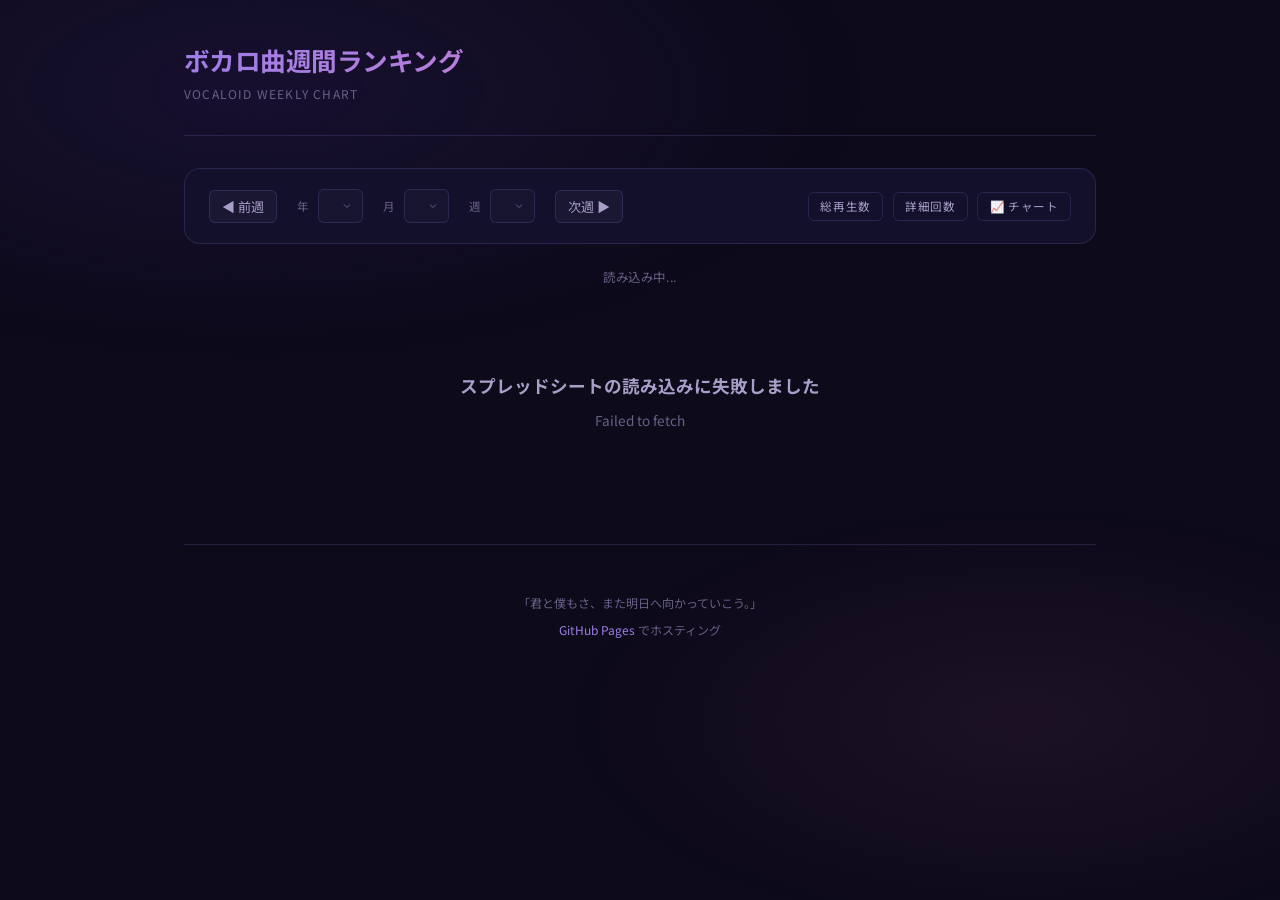
<file: index.html>
<!DOCTYPE html>
<html lang="ja">
<head>
  <meta charset="UTF-8" />
  <meta name="viewport" content="width=device-width, initial-scale=1.0" />
  <title>ボカロ（OUT曲）週間ランキング</title>
  <meta name="description" content="OUT曲の週間再生数統計データです。" />
  <link rel="preconnect" href="https://fonts.googleapis.com" />
  <link rel="preconnect" href="https://fonts.gstatic.com" crossorigin />
  <link href="https://fonts.googleapis.com/css2?family=Noto+Sans+JP:wght@400;600;700&family=JetBrains+Mono:wght@400;700&display=swap" rel="stylesheet" />
  <link rel="stylesheet" href="css/style.css" />
</head>
<body>
<div class="wrapper">

  <header>
    <div class="site-title">
      <h1>ボカロ曲週間ランキング</h1>
      <p>Vocaloid Weekly Chart</p>
    </div>
  </header>

  <div class="controls" role="group" aria-label="期間選択">
    <button id="btn-prev" class="btn-nav" aria-label="前の週">◀ 前週</button>

    <div class="control-group">
      <label for="sel-year">年</label>
      <select id="sel-year"></select>
    </div>
    <div class="control-group">
      <label for="sel-month">月</label>
      <select id="sel-month"></select>
    </div>
    <div class="control-group">
      <label for="sel-week">週</label>
      <select id="sel-week"></select>
    </div>

    <button id="btn-next" class="btn-nav" aria-label="次の週">次週 ▶</button>

    <div class="controls-right">
      <button id="btn-toggle-views" class="btn-toggle">総再生数</button>
      <button id="btn-toggle-detail" class="btn-toggle">詳細回数</button>
      <button id="btn-toggle-chart" class="btn-toggle">📈 チャート</button>
    </div>
  </div>

  <p class="period-label" id="period-label">読み込み中...</p>

  <!-- ★ 順位推移チャート -->
  <div id="chart-wrap" style="display:none;">
    <div class="chart-header">
      <span class="chart-title">順位推移チャート</span>
      <span class="chart-hint">チャート表示中に曲をクリック → その曲を拡大表示</span>
    </div>
    <canvas id="rank-chart"></canvas>
    <div id="chart-legend" class="chart-legend"></div>
  </div>

  <main id="ranking-list" aria-label="ランキング一覧" aria-live="polite"></main>

  <footer>
    <p>「君と僕もさ、また明日へ向かっていこう。」</p>
    <p style="margin-top:0.5rem"><a href="https://github.com/" target="_blank" rel="noopener">GitHub Pages</a> でホスティング</p>
  </footer>

</div>
<script src="js/app.js"></script>
</body>
</html>
</file>
<file: css/style.css>
/* ===== RESET & BASE ===== */
*,*::before,*::after{box-sizing:border-box;margin:0;padding:0}

:root{
  --bg-deep:       #0d0a1a;
  --bg-surface:    #12102a;
  --bg-card:       #1a1733;
  --bg-card-hover: #201d3d;
  --bg-input:      #16142e;

  --accent-purple: #9d7ee8;
  --accent-pink:   #e87eb8;
  --accent-teal:   #4ecdc4;
  --accent-gold:   #f5c842;
  --accent-coral:  #ff7c5c;

  --text-primary:  #f0ecff;
  --text-secondary:#a89ec8;
  --text-muted:    #6a6088;

  --border:        rgba(157,126,232,0.18);
  --border-hover:  rgba(157,126,232,0.4);

  --rank-1: #f5c842;
  --rank-2: #c0c0c0;
  --rank-3: #cd7f32;
  --up:     #e87e7e;
  --down:   #4ecdc4;
  --new:    #e87eb8;

  /* セクションカラー */
  --sec-untracked: rgba(108,85,180,0.22);
  --sec-million:   rgba(245,200,66,0.15);
  --sec-half:      rgba(157,126,232,0.15);
  --sec-third:     rgba(78,205,196,0.13);
  --sec-requests:  rgba(232,126,184,0.15);
  --sec-rest:      rgba(255,255,255,0.04);

  --border-untracked: rgba(108,85,180,0.6);
  --border-million:   rgba(245,200,66,0.6);
  --border-half:      rgba(157,126,232,0.6);
  --border-third:     rgba(78,205,196,0.55);
  --border-requests:  rgba(232,126,184,0.6);
  --border-rest:      rgba(255,255,255,0.1);

  --font-main:'Noto Sans JP','Helvetica Neue',sans-serif;
  --font-num: 'JetBrains Mono','Courier New',monospace;
  --r-sm:6px;--r-md:10px;--r-lg:16px;
}

html{scroll-behavior:smooth}
body{font-family:var(--font-main);background:var(--bg-deep);color:var(--text-primary);min-height:100vh;line-height:1.6}

body::before{
  content:'';position:fixed;inset:0;pointer-events:none;z-index:0;
  background:
    radial-gradient(ellipse 80% 50% at 20% 10%,rgba(100,60,200,0.12) 0%,transparent 60%),
    radial-gradient(ellipse 60% 40% at 80% 80%,rgba(232,126,184,0.07) 0%,transparent 60%);
}

.wrapper{position:relative;z-index:1;max-width:960px;margin:0 auto;padding:0 1.5rem}

/* ===== HEADER ===== */
header{padding:2.5rem 0 2rem;border-bottom:1px solid var(--border);margin-bottom:2rem}
.site-title h1{
  font-size:1.6rem;font-weight:700;letter-spacing:-0.02em;
  background:linear-gradient(135deg,var(--accent-purple),var(--accent-pink));
  -webkit-background-clip:text;-webkit-text-fill-color:transparent;background-clip:text;
}
.site-title p{font-size:0.75rem;color:var(--text-muted);text-transform:uppercase;letter-spacing:0.1em;margin-top:0.2rem}

/* ===== CONTROLS ===== */
.controls{
  background:var(--bg-surface);border:1px solid var(--border);
  border-radius:var(--r-lg);padding:1.25rem 1.5rem;margin-bottom:1.5rem;
  display:flex;align-items:center;gap:1.25rem;flex-wrap:wrap;
}
.control-group{display:flex;align-items:center;gap:0.5rem}
.control-group label{font-size:0.72rem;color:var(--text-muted);text-transform:uppercase;letter-spacing:0.08em;white-space:nowrap}
.control-group select{
  background:var(--bg-input);color:var(--text-primary);border:1px solid var(--border);
  border-radius:var(--r-sm);padding:0.38rem 2rem 0.38rem 0.7rem;font-size:0.88rem;
  font-family:var(--font-main);cursor:pointer;transition:border-color 0.2s;
  -webkit-appearance:none;appearance:none;
  background-image:url("data:image/svg+xml,%3Csvg xmlns='http://www.w3.org/2000/svg' width='12' height='12' viewBox='0 0 24 24' fill='none' stroke='%236a6088' stroke-width='2'%3E%3Cpolyline points='6 9 12 15 18 9'/%3E%3C/svg%3E");
  background-repeat:no-repeat;background-position:right 0.6rem center;
}
.control-group select:focus{outline:none;border-color:var(--accent-purple)}
.btn-nav{
  background:var(--bg-card);border:1px solid var(--border);border-radius:var(--r-sm);
  color:var(--text-secondary);padding:0.38rem 0.75rem;font-size:0.82rem;cursor:pointer;
  transition:all 0.2s;white-space:nowrap;font-family:var(--font-main);
}
.btn-nav:hover:not(:disabled){border-color:var(--accent-purple);color:var(--accent-purple)}
.btn-nav:disabled{opacity:0.3;cursor:not-allowed}
.controls-right{margin-left:auto;display:flex;gap:0.6rem}
.btn-toggle{
  background:transparent;border:1px solid var(--border);border-radius:var(--r-sm);
  color:#a89ec8;padding:0.32rem 0.7rem;font-size:0.72rem;cursor:pointer;
  transition:all 0.2s;text-transform:uppercase;letter-spacing:0.06em;font-family:var(--font-main);
}
.btn-toggle.active,.btn-toggle:hover{border-color:var(--accent-purple);color:#d4c6ff;background:rgba(157,126,232,0.15)}

.period-label{text-align:center;font-size:0.78rem;color:var(--text-muted);margin-bottom:1.25rem;letter-spacing:0.05em}

/* ===== SECTION HEADER ===== */
.section-header{
  display:flex;align-items:center;gap:0.7rem;
  padding:0.6rem 1.1rem;border-radius:var(--r-md);
  margin:1.5rem 0 0.5rem;border-left:3px solid;
}
.section-icon{font-size:0.8rem;letter-spacing:-0.05em;flex-shrink:0}
.section-label{font-size:0.82rem;font-weight:700;text-transform:uppercase;letter-spacing:0.1em}
.section-sub{font-size:0.7rem;color:var(--text-muted);margin-left:0.3rem}

.section-untracked{background:var(--sec-untracked);border-color:var(--border-untracked);color:#c0adff}
.section-million  {background:var(--sec-million);  border-color:var(--border-million);  color:var(--accent-gold)}
.section-half     {background:var(--sec-half);     border-color:var(--border-half);     color:var(--accent-purple)}
.section-third    {background:var(--sec-third);    border-color:var(--border-third);    color:var(--accent-teal)}
.section-requests {background:var(--sec-requests); border-color:var(--border-requests); color:var(--accent-pink)}
.section-rest     {background:var(--sec-rest);     border-color:var(--border-rest);     color:var(--text-muted)}

/* ===== RANKING ITEM ===== */
#ranking-list{display:flex;flex-direction:column;gap:0.45rem}

.ranking-item{
  background:var(--bg-card);border:1px solid var(--border);border-radius:var(--r-md);
  padding:0.8rem 1.2rem;display:grid;grid-template-columns:3rem 1fr auto;
  align-items:center;gap:1rem;transition:all 0.18s;
  text-decoration:none;color:inherit;cursor:pointer;
  animation:fadeUp 0.28s ease both;
}
.ranking-item:hover{background:var(--bg-card-hover);border-color:var(--border-hover);transform:translateX(3px)}

/* セクション別ボーダーアクセント */
.section-untracked + .ranking-item,
.section-untracked ~ .ranking-item--untracked{border-left:2px solid var(--border-untracked)}
.section-million + .ranking-item,
.section-million ~ .ranking-item:not([class*='--']){border-left:2px solid var(--border-million)}
.section-half ~ .ranking-item:not([class*='--']){border-left:2px solid var(--border-half)}
.section-third ~ .ranking-item:not([class*='--']){border-left:2px solid var(--border-third)}
.section-requests ~ .ranking-item--request{border-left:2px solid var(--border-requests)}

/* ランク番号 */
.rank-block{display:flex;flex-direction:column;align-items:center;gap:0.18rem;min-width:2.5rem}
.rank-num{font-family:var(--font-num);font-size:1.35rem;font-weight:700;line-height:1}
.rank-num.rank-1{color:var(--rank-1)}
.rank-num.rank-2{color:var(--rank-2)}
.rank-num.rank-3{color:var(--rank-3)}
.rank-num.rank-other{color:var(--text-muted);font-size:1.05rem}
.untracked-icon,.request-icon{font-size:1.1rem;color:var(--text-muted)}

.rank-change{font-size:0.63rem;font-family:var(--font-num);display:flex;align-items:center;gap:0.12rem;white-space:nowrap}
.rank-change.up  {color:var(--up)}
.rank-change.down{color:var(--down)}
.rank-change.same{color:var(--text-muted)}
.rank-change.new {color:var(--new);font-weight:700;letter-spacing:0.04em}

/* 曲情報 */
.song-info{display:flex;flex-direction:column;gap:0.18rem;min-width:0}
.song-title{font-size:0.93rem;font-weight:600;white-space:nowrap;overflow:hidden;text-overflow:ellipsis;color:var(--text-primary)}
.song-artist{font-size:0.76rem;color:var(--text-secondary);white-space:nowrap;overflow:hidden;text-overflow:ellipsis}
.requester{font-style:normal;color:var(--accent-pink);font-size:0.72rem}

/* 再生数 */
.views-block{text-align:right;display:flex;flex-direction:column;gap:0.18rem;flex-shrink:0}
.views-total{font-family:var(--font-num);font-size:0.82rem;color:#c8bff0;display:none}
.views-total.visible{display:block}
.views-increase{font-family:var(--font-num);font-size:0.82rem;color:#e87e7e;font-weight:600}
.item-note{font-size:0.75rem;color:var(--text-muted)}

/* ===== STATES ===== */
.state-msg{text-align:center;padding:4rem 2rem;color:var(--text-muted)}
.state-msg h2{font-size:1.1rem;margin-bottom:0.5rem;color:var(--text-secondary)}
.state-msg p{font-size:0.85rem;line-height:1.7;white-space:pre-line}

/* ===== FOOTER ===== */
footer{text-align:center;padding:3rem 0 2rem;font-size:0.75rem;color:var(--text-muted);border-top:1px solid var(--border);margin-top:3rem}
footer a{color:var(--accent-purple);text-decoration:none}

/* ===== LOADING ===== */
.loading-shimmer{
  background:linear-gradient(90deg,var(--bg-card) 25%,var(--bg-card-hover) 50%,var(--bg-card) 75%);
  background-size:200% 100%;animation:shimmer 1.4s infinite;
  border-radius:var(--r-md);height:62px;
}
@keyframes shimmer{0%{background-position:200% center}100%{background-position:-200% center}}
@keyframes fadeUp{from{opacity:0;transform:translateY(8px)}to{opacity:1;transform:translateY(0)}}

/* ===== RESPONSIVE ===== */
@media(max-width:600px){
  .controls{gap:0.9rem;padding:1rem}
  .controls-right{width:100%;justify-content:flex-end}
  .ranking-item{grid-template-columns:2.4rem 1fr auto;padding:0.7rem 0.85rem;gap:0.65rem}
  .song-title{font-size:0.83rem}
  .rank-num{font-size:1.1rem}
  .section-header{padding:0.5rem 0.9rem}
}

/* ===== CHART ===== */
#chart-wrap {
  background: var(--bg-surface);
  border: 1px solid var(--border);
  border-radius: var(--r-lg);
  padding: 1.25rem 1.5rem 1rem;
  margin-bottom: 1.5rem;
  animation: fadeUp 0.3s ease both;
}
.chart-header {
  display: flex;
  align-items: baseline;
  gap: 1rem;
  margin-bottom: 0.75rem;
  flex-wrap: wrap;
}
.chart-title {
  font-size: 0.85rem;
  font-weight: 700;
  color: var(--accent-purple);
  text-transform: uppercase;
  letter-spacing: 0.08em;
}
.chart-hint {
  font-size: 0.72rem;
  color: var(--text-muted);
}
#rank-chart {
  width: 100%;
  height: 260px;
  display: block;
}
.chart-legend {
  display: flex;
  flex-wrap: wrap;
  gap: 0.5rem 1rem;
  margin-top: 0.75rem;
}
.legend-item {
  display: flex;
  align-items: center;
  gap: 5px;
  font-size: 0.72rem;
  color: var(--text-secondary);
}
.legend-dot {
  width: 8px;
  height: 8px;
  border-radius: 50%;
  background: var(--c, #9d7ee8);
  flex-shrink: 0;
}

/* チャート表示中に選択されたアイテム */
.ranking-item.chart-selected {
  border-color: var(--accent-purple) !important;
  background: rgba(157, 126, 232, 0.1) !important;
  cursor: pointer;
}
</file>
